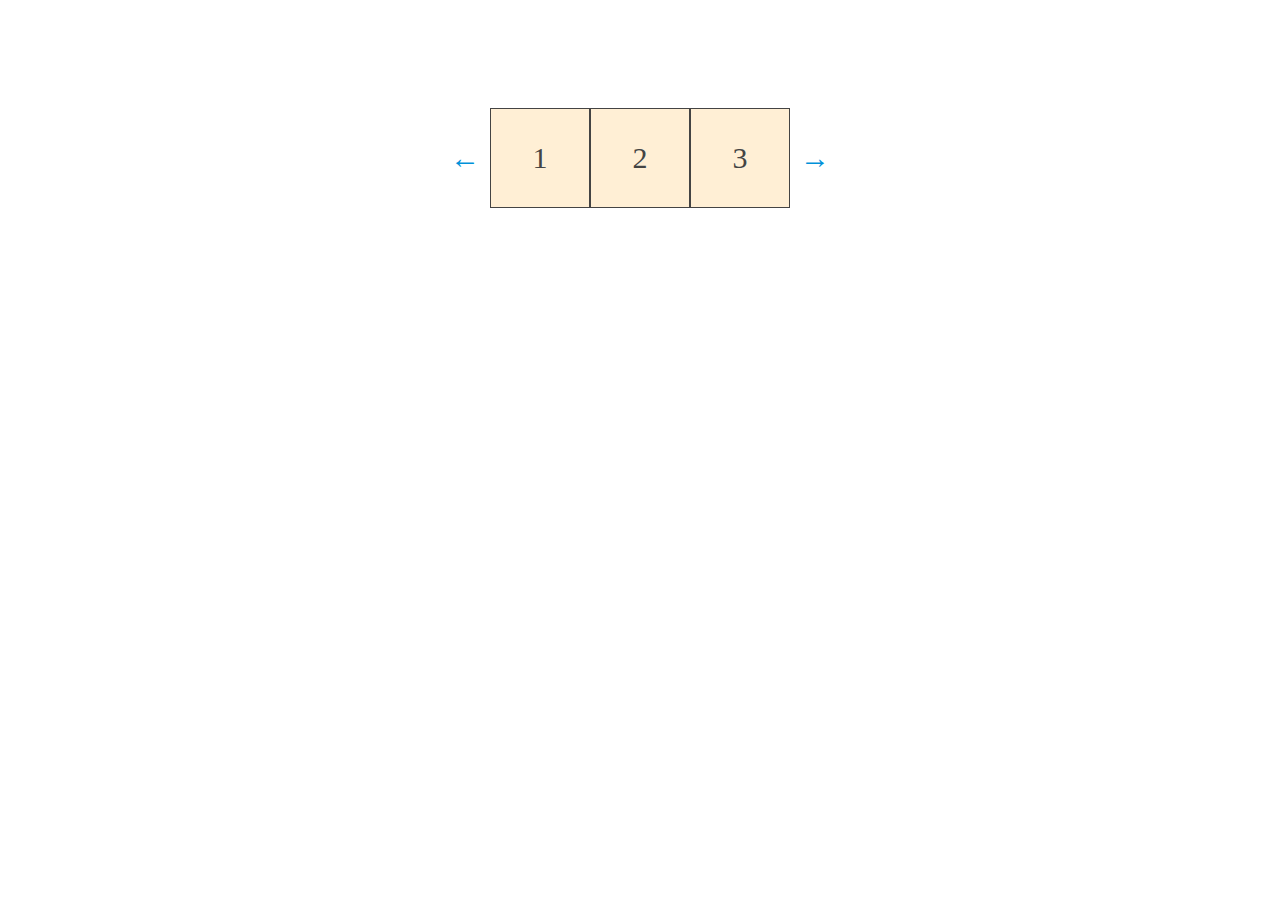
<file: java/dom/slider/index.html>
<!DOCTYPE html>
<html lang="en">
  <head>
    <meta charset="UTF-8" />
    <meta name="viewport" content="width=device-width, initial-scale=1.0" />
    <title>Slider</title>
    <link rel="stylesheet" href="./slider.css" />
  </head>
  <body>
    <div class="simple-slider-container">
      <a class="arrow" id="left" href="#">←</a>
      <div class="slider">
        <ul class="items" id="items">
          <li class="item">1</li>
          <li class="item">2</li>
          <li class="item">3</li>
          <li class="item">4</li>
          <li class="item">5</li>
          <li class="item">6</li>
          <li class="item">7</li>
          <li class="item">8</li>
        </div>
      </li>
      <a class="arrow" id="right" href="#">→</a>
    </div>
    <script src="sliderDomManipulations.js"></script>
  </body>
</html>
</file>
<file: java/dom/slider/slider.css>
a,
a:visited,
a:active,
a:focus {
  color: #0091d9;
  text-decoration: none;
}

a:hover,
a:active,
a:focus {
  color: #ff6163;
}

.simple-slider-container {
  display: flex;
  justify-content: center;
  align-items: center;
  padding-top: 100px;
}

.arrow {
  font-size: 30px;
}

.slider {
  display: flex;
  width: 300px;
  overflow: hidden;
  margin: 0 10px;
}

.items {
  display: flex;
  position: relative;
  color: #444;
  font-size: 30px;
  right: 0;
  transition: right .3s;
}

.item {
  display: flex;
  align-items: center;
  justify-content: center;
  background-color: papayawhip;
  box-sizing: border-box;
  width: 100px;
  height: 100px;
  border: 1px solid #444;
}

ul {
  padding: 0;
  margin: 0;
}

li {
  list-style: none;

}
</file>
